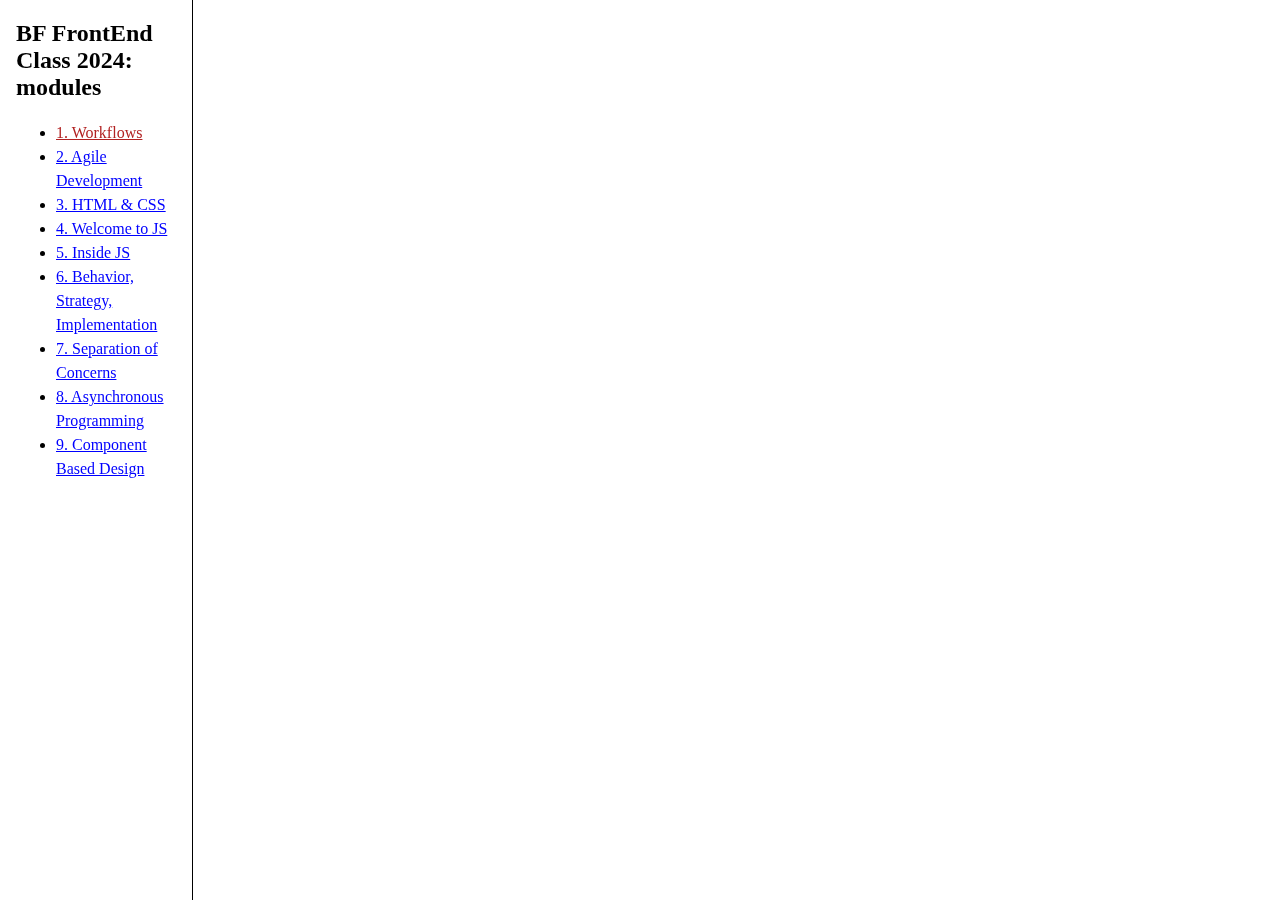
<file: modules/index.html>
<!DOCTYPE html>
<html>
  <head>
    <meta charset="utf-8" />
    <link rel="icon" href="data:;base64,iVBORw0KGgo=" />
    <title></title>
    <meta name="viewport" content="width=device-width, initial-scale=1" />

    <link href="./styles.css" rel="stylesheet" />
    <link href="./gh-styles.css" rel="stylesheet" />

    <base target="_blank" />
  </head>

  <body>
    <div id="user-interface">
      <div id="sidebar-container" class="sidenav"></div>

      <div id="readme-container" class="main"></div>
    </div>

    <script id="data">
      const state = {
        modules: {},
        info: {},
      };
    </script>

    <script src="./lib/marked.min.js"></script>

    <script id="utils">
      // const log = (thing) => (console.log(thing), thing);

      const nameToTitle = (name = '') =>
        typeof name !== 'string'
          ? ''
          : name
              .split('-')
              .map((word) => word[0].toUpperCase() + word.slice(1))
              .join(' ');

      const processRepoURL = async (repoURL = '') => {
        const [owner, repo] = repoURL.split('/').slice(-2);

        const res = await fetch(
          `https://api.github.com/repos/${owner}/${repo}`,
        );

        const { default_branch } = await res.json();

        return {
          owner,
          repo,
          defaultBranch: default_branch,
          repoWithBranch: `https://github.com/${owner}/${repo}/tree/${default_branch}`,
          rawWithBranch: `https://raw.githubusercontent.com/${owner}/${repo}/${default_branch}`,
          ghPages: `https://${owner}.github.io/${repo}`,
        };
      };
    </script>

    <script id="components">
      const getReadme = (
        (readmeCache = {}) =>
        async (repoURL = '') => {
          if (readmeCache[repoURL]) {
            return readmeCache[repoURL];
          }

          const { repoWithBranch, rawWithBranch } = await processRepoURL(
            repoURL,
          );

          const readmeMd = await fetch(`${rawWithBranch}/README.md`).then(
            (res) => res.text(),
          );

          const parsedReadme = marked.parse(readmeMd, {
            baseUrl: `${repoWithBranch}/`,
            gfm: true,
          });

          const readmeContainer = document.createElement('div');
          readmeContainer.className = 'markdown-body';
          readmeContainer.innerHTML = parsedReadme;

          readmeCache[repoURL] = readmeContainer;

          return readmeCache[repoURL];
        }
      )();

      const list = (elements = []) => {
        const ul = document.createElement('ul');
        for (const element of elements) {
          const li = document.createElement('li');
          li.appendChild(element);
          ul.appendChild(li);
        }
        return ul;
      };

      const renderModuleItem = (module = {}) => {
        const { name, description, weeks, state, url } = module;

        const moduleEl = document.createElement('text');
        moduleEl.innerHTML = name;
        moduleEl.className = 'fake-link';
        if (state === 'closed') {
          moduleEl.style.textDecoration = 'line-through';
        }
        moduleEl.id = url;

        moduleEl.addEventListener('click', (event) => {
          event.preventDefault;
          moduleEl.style.color = 'firebrick';
          moduleEl.dispatchEvent(
            new CustomEvent('select-module', {
              bubbles: true,
              detail: module,
            }),
          );
        });

        return moduleEl;
      };
    </script>

    <script id="handlers">
      const selectModule = async (event) => await swapModules(event.detail);
    </script>

    <script id="procedures">
      const swapModules = async (module = {}) => {
        const { url, name } = module;

        const readmeContainer = document.getElementById('readme-container');

        readmeContainer.innerHTML = '';
        readmeContainer.appendChild(await getReadme(url));

        const href = new URL(window.location.href);
        href.searchParams.set('module', encodeURIComponent(name));
        window.history.pushState('', '', href);
      };

      const navigateModule = async () => {
        const currentUrl = window.location.href;

        const navigateToName = decodeURIComponent(
          new URL(currentUrl).searchParams.get('module'),
        );
        const navigateTo = state.modules.path.find(
          (module) => module.name === navigateToName,
        );

        if (navigateTo) {
          await swapModules(navigateTo);
        }
      };
    </script>

    <script type="module" id="init">
      import { load } from './lib/js-yaml.js';

      (async () => {
        try {
          const [modulesYaml, orgYaml] = await Promise.all([
            fetch('../admin/modules.yml').then((res) => res.text()),
            fetch('../admin/org.yml').then((res) => res.text()),
          ]);

          state.modules = load(modulesYaml);
          state.info = { ...load(orgYaml) };

          // -- title --

          const pageName = nameToTitle(state.info.name) + ': modules';
          document.title = pageName;

          // -- initialize UI --

          const sidebarContainer = document.getElementById('sidebar-container');

          const sideBarHeader = document.createElement('h2');
          sideBarHeader.innerHTML = pageName;
          sidebarContainer.appendChild(sideBarHeader);

          const renderedModuleItems = state.modules.path.map(renderModuleItem);
          const modulesList = list(renderedModuleItems);
          sidebarContainer.appendChild(modulesList);

          sidebarContainer.addEventListener('select-module', selectModule);

          window.addEventListener('popstate', navigateModule);

          // -- render initial module --

          const firstOpenModule = state.modules.path.find(
            (module) => module.state !== 'closed',
          );

          if (firstOpenModule) {
            document.getElementById(firstOpenModule.url).click();
          } else {
            // fall back to URL-serialized module
            await navigateModule();
          }
        } catch (err) {
          console.error(err);
        }
      })();
    </script>
  </body>
</html>
</file>
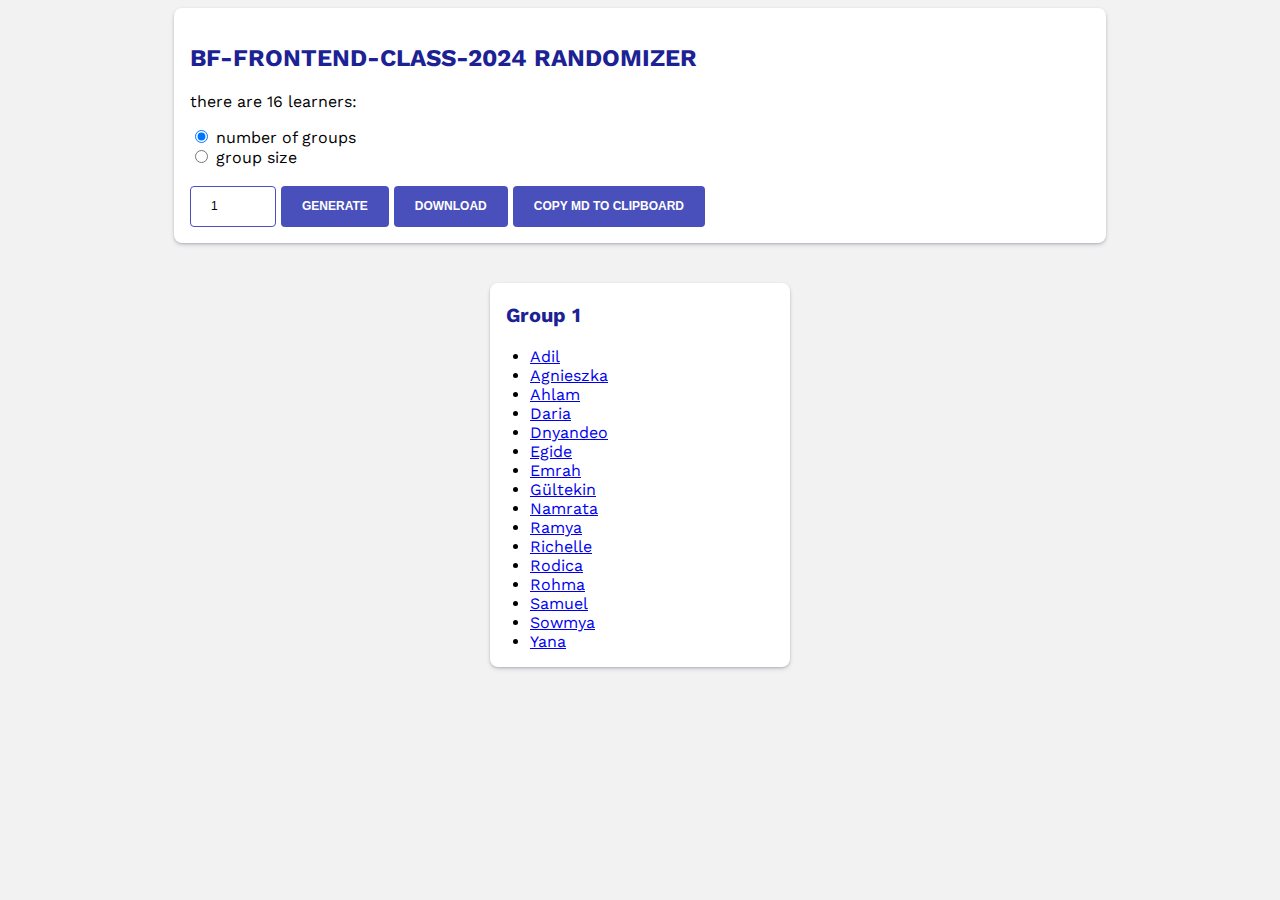
<file: randomizer/index.html>
<!DOCTYPE html>
<html>
  <head>
    <meta charset="utf-8" />
    <link rel="icon" href="data:;base64,iVBORw0KGgo=" />
    <link rel="preconnect" href="https://fonts.googleapis.com" />
    <link rel="preconnect" href="https://fonts.gstatic.com" crossorigin />
    <link
      href="https://fonts.googleapis.com/css2?family=Work+Sans:wght@300;400;600;700&display=swap"
      rel="stylesheet"
    />
    <link rel="stylesheet" href="styles.css" />
    <title></title>
    <meta name="viewport" content="width=device-width, initial-scale=1" />
  </head>

  <body>
    <div id="user-interface">
      <form id="randomizer-form">
        <h2 id="header"></h2>
        <p id="number-of-learners"></p>
        <input
          type="radio"
          name="sortType"
          id="numberOf"
          value="numberOfGroups"
          checked="true"
        />
        <label for="numberOf">number of groups</label>
        <br />
        <input type="radio" id="sizeOf" name="sortType" value="groupSize" />
        <label for="sizeOf">group size</label>
        <br />
        <br />

        <input type="number" value="0" name="number" min="0" />
        <input type="button" name="generate" value="generate" />
        <input type="button" name="download" value="download" />
        <input type="button" name="clipboard" value="Copy MD to clipboard" />
      </form>
      <div id="groups"></div>
    </div>

    <script id="data">
      let info = {};
      let learners = [];
      let groups = [];
      const href = new URL(window.location.href);
    </script>

    <script id="logic">
      /**
       * shuffles an array
       * @param {Array} arr - an array of anything
       * @returns {Array} a new array with shuffled items
       */
      const shuffle = (arr) => {
        // inspired by https://stackoverflow.com/questions/2450954/how-to-randomize-shuffle-a-javascript-array
        const shuffled = [...arr];
        let currentIndex = shuffled.length,
          temporaryValue,
          randomIndex;
        while (0 !== currentIndex) {
          randomIndex = Math.floor(Math.random() * currentIndex);
          currentIndex -= 1;
          temporaryValue = shuffled[currentIndex];
          shuffled[currentIndex] = shuffled[randomIndex];
          shuffled[randomIndex] = temporaryValue;
        }
        return shuffled;
      };

      /**
       * divides an array of items into an array of arrays
       *  the number of arrays is determined by the number of learners and the groupSize
       *  if there are extra learners they will be divided between the groups
       * @param {learner[]} learners - an array of learner objects
       *  { name:"their name", user: "githubUser Name" }
       * @param {number} groupSize - how many people to have in each group
       * @returns {learner[]} an array containing groupSize arrays of learners
       */
      const byGroupSize = (learners, groupSize) => {
        learners = shuffle(learners.map((stud) => stud));
        const groups = [];
        while (learners.length >= groupSize) {
          groups.push(learners.splice(0, groupSize));
        }
        if (learners.length > 0) {
          let toPad = 0;
          while (learners.length !== 0) {
            groups[toPad].push(learners.pop());
            toPad++;
            if (toPad >= groups.length) {
              toPad = 0;
            }
          }
        }
        return groups;
      };

      /**
       * divides an array of items into an array of numOfGroups arrays
       *  it does it's best to make all groups equal
       *  if there are extra learners they will be divided between the groups
       * @param {learner[]} learners - an array of learner objects
       *  { name:"their name", user: "githubUser Name" }
       * @param {number} numOfGroups - how many groups to create
       * @returns {learner[]} an array containing numOfGroups arrays of learners
       */
      const byNumberOfGroups = (learners, numOfGroups) => {
        learners = shuffle(learners.map((stud) => stud));
        const groups = [];
        for (let i = 0; i < numOfGroups; i++) {
          groups.push([]);
        }
        let groupToJoin = 0;
        while (learners.length !== 0) {
          groups[groupToJoin].push(learners.pop());
          groupToJoin++;
          if (groupToJoin >= groups.length) {
            groupToJoin = 0;
          }
        }
        return groups;
      };

      /**
       * maps the groups data into an encoded params string
       *  [ [ {name:'learner name', user: 'github-name'}, ...], ...]
       *  'user+user+...&user+user+...'
       */
      const groupsToParams = (groups) =>
        encodeURIComponent(
          groups
            .map((group) => group.map((learner) => learner.user).join(','))
            .join('+'),
        );

      /**
       * the inverse of groupsToParam
       */
      const paramsToGroups = (params) => {
        const decodedParams = decodeURIComponent(params);
        const groupStrings = decodedParams.split('+');
        const userArrays = groupStrings.map((groupString) =>
          groupString.split(','),
        );
        const parsedGroups = userArrays.map((users) =>
          users.map((user) =>
            learners.find((learner) => learner.user === user),
          ),
        );
        return parsedGroups;
      };
    </script>

    <script id="components">
      const renderStudent = (learner) =>
        learner.user
          ? `<li><a href="https://github.com/${learner.user}" target="_blank">${learner.name}</a></li>`
          : `<li>${learner.name}</li>`;

      const renderGroup = (group, index) => `
        <div class="group">
          <h3>Group ${index + 1}</h3>
          <ul>
            ${group.map((learner) => renderStudent(learner)).join('')}
          </ul>
        </div>
      `;

      /**
       * renders a groups array into a list of names linking to github accounts
       */
      const renderGroups = (groups) =>
        groups.map((group, index) => renderGroup(group, index)).join('');
    </script>

    <script id="procedures">
      /**
       * sets the URL parameter
       */
      const setParams = (groups, sortType, numberOf) => {
        const groupsParam = groupsToParams(groups);

        // https://stackoverflow.com/a/56777426
        const params = `number=${numberOf}&sortType=${sortType}&groups=${groupsParam}`;

        window.history.replaceState(
          {},
          '',
          `${href.origin + href.pathname}?${params}`,
        );
      };
    </script>

    <script id="handlers">
      /**
       * divides the learners into groups:
       * - renders the groups
       * - reassigns the global `groups` variable
       * - updates the URL parameters
       */
      const randomizeHandler = (groupsEl) => (event) => {
        const target = event.target;
        if (target.name !== 'generate') {
          return;
        }

        const numberOf = Number(target.form.number.value);
        const sortType = target.form.sortType.value;

        const newGroups =
          sortType === 'numberOfGroups'
            ? byNumberOfGroups(learners, numberOf)
            : byGroupSize(learners, numberOf);

        groupsEl.innerHTML = renderGroups(newGroups);

        groups = newGroups;

        setParams(groups, sortType, numberOf);
      };

      /**
       * Copies the groups as Markdown to the clipboard.
       */
      const copyGroups = (event) => {
        const target = event.target;
        if (target.name !== 'clipboard') {
          return;
        }

        const number = Number(target.form.number.value);
        const sortType = target.form.sortType.value;
        const subTitle =
          sortType === 'groupSize' ? `groups of ${number}` : `${number} groups`;

        const textToCopy =
          `# ${info.name.split('-').join(' ')}: ${subTitle}\n\n` +
          groups
            .map(
              (group, index) =>
                `## group ${index + 1}\n\n${group
                  .map((member) => `- ${member.name}\n`)
                  .join('')}\n`,
            )
            .join('');

        navigator.clipboard.writeText(textToCopy);

        setTimeout(() => alert('the groups are copied'), 0);
      };

      /**
       * generates a .txt file to download the current groups
       */
      const downloadGroups = (event) => {
        const target = event.target;
        if (target.name !== 'download') {
          return;
        }

        const number = Number(target.form.number.value);
        const sortType = target.form.sortType.value;

        const subTitle =
          sortType === 'groupSize' ? `groups of ${number}` : `${number} groups`;

        const filename = `${info.name}--${subTitle.replaceAll(' ', '-')}.md`;

        const groupsText =
          `# ${info.name.split('-').join(' ')}: ${subTitle}\n\n` +
          groups
            .map(
              (group, index) =>
                `## group ${index + 1}\n\n${group
                  .map((member) => `- ${member.name}\n`)
                  .join('')}\n`,
            )
            .join('');

        const element = document.createElement('a');
        element.setAttribute('download', filename);
        element.style.display = 'none';
        element.setAttribute(
          'href',
          'data:text/plain;charset=utf-8,' + encodeURIComponent(groupsText),
        );

        document.body.appendChild(element);
        element.click();
        document.body.removeChild(element);
      };
    </script>

    <script type="module" id="init">
      import { load } from './js-yaml.js';

      (async () => {
        try {
          const [learnersYaml, orgYaml] = await Promise.all([
            fetch('../admin/learners.yml').then((res) => res.text()),
            fetch('../admin/org.yml').then((res) => res.text()),
          ]);

          learners = load(learnersYaml);
          info = load(orgYaml);

          // -- title & header --
          const pageName = info.name + ' randomizer';
          document.title = pageName;
          document.getElementById('header').innerHTML = pageName;

          // -- render the number of learners --
          document.getElementById(
            'number-of-learners',
          ).innerHTML = `there are ${learners.length} learners:`;

          // -- make sure there are learners in the class before going on --
          if (learners.length === 0) {
            document.getElementById('groups').innerHTML =
              '<p>no learners in this class</p>';
            form.number.setAttribute('max', 0);
            return;
          }

          // -- initialize form --
          const form = document.getElementById('randomizer-form');

          // form values
          form.number.setAttribute('max', learners.length);
          form.number.setAttribute('min', 1);
          form.number.setAttribute(
            'value',
            href.searchParams.get('number') || 1,
          );

          const sortType = href.searchParams.get('sortType');
          if (sortType === 'numberOfGroups') {
            document.getElementById('numberOf').checked = true;
          } else if (sortType === 'groupSize') {
            document.getElementById('sizeOf').checked = true;
          }

          // form listeners
          const groupsEl = document.getElementById('groups');
          const generateGroups = randomizeHandler(groupsEl);
          form.addEventListener('click', generateGroups);
          form.addEventListener('click', downloadGroups);
          form.addEventListener('click', copyGroups);

          // -- initialize groups --

          const serializedGroups = href.searchParams.get('groups');
          groups = serializedGroups
            ? paramsToGroups(serializedGroups)
            : [learners];

          // -- render initial grouping --
          groupsEl.innerHTML = renderGroups(groups);
        } catch (err) {
          console.error(err);
        }
      })();
    </script>
  </body>
</html>
</file>
<file: modules/styles.css>
.fake-link {
  text-decoration: underline;
  color: blue;
  line-height: 1.5em;
}

/* https://www.w3schools.com/howto/tryit.asp?filename=tryhow_css_sidenav_fixed */

.sidenav {
  height: 100%;
  width: 160px;
  position: fixed;
  z-index: 1;
  top: 0;
  left: 0;
  overflow-x: hidden;
  border-right: 1px solid black;
  padding-right: 1em;
  padding-left: 1em;
}

.sidenav a {
  /* text-decoration: none; */
  font-size: 25px;
  color: #818181;
  display: block;
}

.sidenav a:hover {
  color: #f1f1f1;
}

.main {
  overflow: scroll;
  /* Same as the width of the sidenav */
  margin-left: 160px;

  padding-left: 2em;
}

@media screen and (max-height: 450px) {
  .sidenav {
    padding-top: 15px;
  }
  .sidenav a {
    font-size: 18px;
  }
}
</file>
<file: modules/gh-styles.css>
/* https://github.com/sindresorhus/github-markdown-css/blob/gh-pages/github-markdown.css */

.markdown-body .octicon {
  display: inline-block;
  fill: currentColor;
  vertical-align: text-bottom;
}

.markdown-body .anchor {
  float: left;
  line-height: 1;
  margin-left: -20px;
  padding-right: 4px;
}

.markdown-body .anchor:focus {
  outline: none;
}

.markdown-body h1 .octicon-link,
.markdown-body h2 .octicon-link,
.markdown-body h3 .octicon-link,
.markdown-body h4 .octicon-link,
.markdown-body h5 .octicon-link,
.markdown-body h6 .octicon-link {
  color: #1b1f23;
  vertical-align: middle;
  visibility: hidden;
}

.markdown-body h1:hover .anchor,
.markdown-body h2:hover .anchor,
.markdown-body h3:hover .anchor,
.markdown-body h4:hover .anchor,
.markdown-body h5:hover .anchor,
.markdown-body h6:hover .anchor {
  text-decoration: none;
}

.markdown-body h1:hover .anchor .octicon-link,
.markdown-body h2:hover .anchor .octicon-link,
.markdown-body h3:hover .anchor .octicon-link,
.markdown-body h4:hover .anchor .octicon-link,
.markdown-body h5:hover .anchor .octicon-link,
.markdown-body h6:hover .anchor .octicon-link {
  visibility: visible;
}

.markdown-body h1:hover .anchor .octicon-link:before,
.markdown-body h2:hover .anchor .octicon-link:before,
.markdown-body h3:hover .anchor .octicon-link:before,
.markdown-body h4:hover .anchor .octicon-link:before,
.markdown-body h5:hover .anchor .octicon-link:before,
.markdown-body h6:hover .anchor .octicon-link:before {
  width: 16px;
  height: 16px;
  content: ' ';
  display: inline-block;
  background-image: url("data:image/svg+xml,%3Csvg xmlns='http://www.w3.org/2000/svg' viewBox='0 0 16 16' version='1.1' width='16' height='16' aria-hidden='true'%3E%3Cpath fill-rule='evenodd' d='M4 9h1v1H4c-1.5 0-3-1.69-3-3.5S2.55 3 4 3h4c1.45 0 3 1.69 3 3.5 0 1.41-.91 2.72-2 3.25V8.59c.58-.45 1-1.27 1-2.09C10 5.22 8.98 4 8 4H4c-.98 0-2 1.22-2 2.5S3 9 4 9zm9-3h-1v1h1c1 0 2 1.22 2 2.5S13.98 12 13 12H9c-.98 0-2-1.22-2-2.5 0-.83.42-1.64 1-2.09V6.25c-1.09.53-2 1.84-2 3.25C6 11.31 7.55 13 9 13h4c1.45 0 3-1.69 3-3.5S14.5 6 13 6z'%3E%3C/path%3E%3C/svg%3E");
}
.markdown-body {
  -ms-text-size-adjust: 100%;
  -webkit-text-size-adjust: 100%;
  line-height: 1.5;
  color: #24292e;
  font-family: -apple-system, BlinkMacSystemFont, Segoe UI, Helvetica, Arial,
    sans-serif, Apple Color Emoji, Segoe UI Emoji;
  /* font-size: 16px; */
  font-size: 18px;
  line-height: 1.5;
  word-wrap: break-word;
  margin-left: 1%;
}

.markdown-body details {
  display: block;
}

.markdown-body summary {
  display: list-item;
}

.markdown-body a {
  background-color: initial;
}

.markdown-body a:active,
.markdown-body a:hover {
  outline-width: 0;
}

.markdown-body strong {
  font-weight: inherit;
  font-weight: bolder;
}

.markdown-body h1 {
  font-size: 2em;
  margin: 0.67em 0;
}

.markdown-body img {
  border-style: none;
}

.markdown-body code,
.markdown-body kbd,
.markdown-body pre {
  font-family: monospace, monospace;
  font-size: 1em;
}

.markdown-body hr {
  box-sizing: initial;
  height: 0;
  overflow: visible;
}

.markdown-body input {
  font: inherit;
  margin: 0;
}

.markdown-body input {
  overflow: visible;
}

.markdown-body [type='checkbox'] {
  box-sizing: border-box;
  padding: 0;
}

.markdown-body * {
  box-sizing: border-box;
}

.markdown-body input {
  font-family: inherit;
  font-size: inherit;
  line-height: inherit;
}

.markdown-body a {
  color: #0366d6;
  text-decoration: none;
}

.markdown-body a:hover {
  text-decoration: underline;
}

.markdown-body strong {
  font-weight: 600;
}

.markdown-body hr {
  height: 0;
  margin: 15px 0;
  overflow: hidden;
  background: transparent;
  border: 0;
  border-bottom: 1px solid #dfe2e5;
}

.markdown-body hr:after,
.markdown-body hr:before {
  display: table;
  content: '';
}

.markdown-body hr:after {
  clear: both;
}

.markdown-body table {
  border-spacing: 0;
  border-collapse: collapse;
}

.markdown-body td,
.markdown-body th {
  padding: 0;
}

.markdown-body details summary {
  cursor: pointer;
}

.markdown-body kbd {
  display: inline-block;
  padding: 3px 5px;
  font: 11px SFMono-Regular, Consolas, Liberation Mono, Menlo, monospace;
  line-height: 10px;
  color: #444d56;
  vertical-align: middle;
  background-color: #fafbfc;
  border: 1px solid #d1d5da;
  border-radius: 3px;
  box-shadow: inset 0 -1px 0 #d1d5da;
}

.markdown-body h1,
.markdown-body h2,
.markdown-body h3,
.markdown-body h4,
.markdown-body h5,
.markdown-body h6 {
  margin-top: 0;
  margin-bottom: 0;
}

.markdown-body h1 {
  font-size: 32px;
}

.markdown-body h1,
.markdown-body h2 {
  font-weight: 600;
}

.markdown-body h2 {
  font-size: 24px;
}

.markdown-body h3 {
  font-size: 20px;
}

.markdown-body h3,
.markdown-body h4 {
  font-weight: 600;
}

.markdown-body h4 {
  font-size: 16px;
}

.markdown-body h5 {
  font-size: 14px;
}

.markdown-body h5,
.markdown-body h6 {
  font-weight: 600;
}

.markdown-body h6 {
  font-size: 12px;
}

.markdown-body p {
  margin-top: 0;
  margin-bottom: 10px;
}

.markdown-body blockquote {
  margin: 0;
}

.markdown-body ol,
.markdown-body ul {
  padding-left: 0;
  margin-top: 0;
  margin-bottom: 0;
}

.markdown-body ol ol,
.markdown-body ul ol {
  list-style-type: lower-roman;
}

.markdown-body ol ol ol,
.markdown-body ol ul ol,
.markdown-body ul ol ol,
.markdown-body ul ul ol {
  list-style-type: lower-alpha;
}

.markdown-body dd {
  margin-left: 0;
}

.markdown-body code,
.markdown-body pre {
  font-family: SFMono-Regular, Consolas, Liberation Mono, Menlo, monospace;
  font-size: 12px;
}

.markdown-body pre {
  margin-top: 0;
  margin-bottom: 0;
}

.markdown-body input::-webkit-inner-spin-button,
.markdown-body input::-webkit-outer-spin-button {
  margin: 0;
  -webkit-appearance: none;
  appearance: none;
}

.markdown-body :checked + .radio-label {
  position: relative;
  z-index: 1;
  border-color: #0366d6;
}

.markdown-body .border {
  border: 1px solid #e1e4e8 !important;
}

.markdown-body .border-0 {
  border: 0 !important;
}

.markdown-body .border-bottom {
  border-bottom: 1px solid #e1e4e8 !important;
}

.markdown-body .rounded-1 {
  border-radius: 3px !important;
}

.markdown-body .bg-white {
  background-color: #fff !important;
}

.markdown-body .bg-gray-light {
  background-color: #fafbfc !important;
}

.markdown-body .text-gray-light {
  color: #6a737d !important;
}

.markdown-body .mb-0 {
  margin-bottom: 0 !important;
}

.markdown-body .my-2 {
  margin-top: 8px !important;
  margin-bottom: 8px !important;
}

.markdown-body .pl-0 {
  padding-left: 0 !important;
}

.markdown-body .py-0 {
  padding-top: 0 !important;
  padding-bottom: 0 !important;
}

.markdown-body .pl-1 {
  padding-left: 4px !important;
}

.markdown-body .pl-2 {
  padding-left: 8px !important;
}

.markdown-body .py-2 {
  padding-top: 8px !important;
  padding-bottom: 8px !important;
}

.markdown-body .pl-3,
.markdown-body .px-3 {
  padding-left: 16px !important;
}

.markdown-body .px-3 {
  padding-right: 16px !important;
}

.markdown-body .pl-4 {
  padding-left: 24px !important;
}

.markdown-body .pl-5 {
  padding-left: 32px !important;
}

.markdown-body .pl-6 {
  padding-left: 40px !important;
}

.markdown-body .f6 {
  font-size: 12px !important;
}

.markdown-body .lh-condensed {
  line-height: 1.25 !important;
}

.markdown-body .text-bold {
  font-weight: 600 !important;
}

.markdown-body .pl-c {
  color: #6a737d;
}

.markdown-body .pl-c1,
.markdown-body .pl-s .pl-v {
  color: #005cc5;
}

.markdown-body .pl-e,
.markdown-body .pl-en {
  color: #6f42c1;
}

.markdown-body .pl-s .pl-s1,
.markdown-body .pl-smi {
  color: #24292e;
}

.markdown-body .pl-ent {
  color: #22863a;
}

.markdown-body .pl-k {
  color: #d73a49;
}

.markdown-body .pl-pds,
.markdown-body .pl-s,
.markdown-body .pl-s .pl-pse .pl-s1,
.markdown-body .pl-sr,
.markdown-body .pl-sr .pl-cce,
.markdown-body .pl-sr .pl-sra,
.markdown-body .pl-sr .pl-sre {
  color: #032f62;
}

.markdown-body .pl-smw,
.markdown-body .pl-v {
  color: #e36209;
}

.markdown-body .pl-bu {
  color: #b31d28;
}

.markdown-body .pl-ii {
  color: #fafbfc;
  background-color: #b31d28;
}

.markdown-body .pl-c2 {
  color: #fafbfc;
  background-color: #d73a49;
}

.markdown-body .pl-c2:before {
  content: '^M';
}

.markdown-body .pl-sr .pl-cce {
  font-weight: 700;
  color: #22863a;
}

.markdown-body .pl-ml {
  color: #735c0f;
}

.markdown-body .pl-mh,
.markdown-body .pl-mh .pl-en,
.markdown-body .pl-ms {
  font-weight: 700;
  color: #005cc5;
}

.markdown-body .pl-mi {
  font-style: italic;
  color: #24292e;
}

.markdown-body .pl-mb {
  font-weight: 700;
  color: #24292e;
}

.markdown-body .pl-md {
  color: #b31d28;
  background-color: #ffeef0;
}

.markdown-body .pl-mi1 {
  color: #22863a;
  background-color: #f0fff4;
}

.markdown-body .pl-mc {
  color: #e36209;
  background-color: #ffebda;
}

.markdown-body .pl-mi2 {
  color: #f6f8fa;
  background-color: #005cc5;
}

.markdown-body .pl-mdr {
  font-weight: 700;
  color: #6f42c1;
}

.markdown-body .pl-ba {
  color: #586069;
}

.markdown-body .pl-sg {
  color: #959da5;
}

.markdown-body .pl-corl {
  text-decoration: underline;
  color: #032f62;
}

.markdown-body .mb-0 {
  margin-bottom: 0 !important;
}

.markdown-body .my-2 {
  margin-bottom: 8px !important;
}

.markdown-body .my-2 {
  margin-top: 8px !important;
}

.markdown-body .pl-0 {
  padding-left: 0 !important;
}

.markdown-body .py-0 {
  padding-top: 0 !important;
  padding-bottom: 0 !important;
}

.markdown-body .pl-1 {
  padding-left: 4px !important;
}

.markdown-body .pl-2 {
  padding-left: 8px !important;
}

.markdown-body .py-2 {
  padding-top: 8px !important;
  padding-bottom: 8px !important;
}

.markdown-body .pl-3 {
  padding-left: 16px !important;
}

.markdown-body .pl-4 {
  padding-left: 24px !important;
}

.markdown-body .pl-5 {
  padding-left: 32px !important;
}

.markdown-body .pl-6 {
  padding-left: 40px !important;
}

.markdown-body .pl-7 {
  padding-left: 48px !important;
}

.markdown-body .pl-8 {
  padding-left: 64px !important;
}

.markdown-body .pl-9 {
  padding-left: 80px !important;
}

.markdown-body .pl-10 {
  padding-left: 96px !important;
}

.markdown-body .pl-11 {
  padding-left: 112px !important;
}

.markdown-body .pl-12 {
  padding-left: 128px !important;
}

.markdown-body hr {
  border-bottom-color: #eee;
}

.markdown-body kbd {
  display: inline-block;
  padding: 3px 5px;
  font: 11px SFMono-Regular, Consolas, Liberation Mono, Menlo, monospace;
  line-height: 10px;
  color: #444d56;
  vertical-align: middle;
  background-color: #fafbfc;
  border: 1px solid #d1d5da;
  border-radius: 3px;
  box-shadow: inset 0 -1px 0 #d1d5da;
}

.markdown-body:after,
.markdown-body:before {
  display: table;
  content: '';
}

.markdown-body:after {
  clear: both;
}

.markdown-body > :first-child {
  margin-top: 0 !important;
}

.markdown-body > :last-child {
  margin-bottom: 0 !important;
}

.markdown-body a:not([href]) {
  color: inherit;
  text-decoration: none;
}

.markdown-body blockquote,
.markdown-body details,
.markdown-body dl,
.markdown-body ol,
.markdown-body p,
.markdown-body pre,
.markdown-body table,
.markdown-body ul {
  margin-top: 0;
  margin-bottom: 16px;
}

.markdown-body hr {
  height: 0.25em;
  padding: 0;
  margin: 24px 0;
  background-color: #e1e4e8;
  border: 0;
}

.markdown-body blockquote {
  padding: 0 1em;
  color: #6a737d;
  border-left: 0.25em solid #dfe2e5;
}

.markdown-body blockquote > :first-child {
  margin-top: 0;
}

.markdown-body blockquote > :last-child {
  margin-bottom: 0;
}

.markdown-body h1,
.markdown-body h2,
.markdown-body h3,
.markdown-body h4,
.markdown-body h5,
.markdown-body h6 {
  margin-top: 24px;
  margin-bottom: 16px;
  font-weight: 600;
  line-height: 1.25;
}

.markdown-body h1 {
  font-size: 2em;
}

.markdown-body h1,
.markdown-body h2 {
  padding-bottom: 0.3em;
  border-bottom: 1px solid #eaecef;
}

.markdown-body h2 {
  font-size: 1.5em;
}

.markdown-body h3 {
  font-size: 1.25em;
}

.markdown-body h4 {
  font-size: 1em;
}

.markdown-body h5 {
  font-size: 0.875em;
}

.markdown-body h6 {
  font-size: 0.85em;
  color: #6a737d;
}

.markdown-body ol,
.markdown-body ul {
  padding-left: 2em;
}

.markdown-body ol ol,
.markdown-body ol ul,
.markdown-body ul ol,
.markdown-body ul ul {
  margin-top: 0;
  margin-bottom: 0;
}

.markdown-body li {
  word-wrap: break-all;
}

.markdown-body li > p {
  margin-top: 16px;
}

.markdown-body li + li {
  margin-top: 0.25em;
}

.markdown-body dl {
  padding: 0;
}

.markdown-body dl dt {
  padding: 0;
  margin-top: 16px;
  font-size: 1em;
  font-style: italic;
  font-weight: 600;
}

.markdown-body dl dd {
  padding: 0 16px;
  margin-bottom: 16px;
}

.markdown-body table {
  display: block;
  width: 100%;
  overflow: auto;
}

.markdown-body table th {
  font-weight: 600;
}

.markdown-body table td,
.markdown-body table th {
  padding: 6px 13px;
  border: 1px solid #dfe2e5;
}

.markdown-body table tr {
  background-color: #fff;
  border-top: 1px solid #c6cbd1;
}

.markdown-body table tr:nth-child(2n) {
  background-color: #f6f8fa;
}

.markdown-body img {
  max-width: 100%;
  box-sizing: initial;
  background-color: #fff;
}

.markdown-body img[align='right'] {
  padding-left: 20px;
}

.markdown-body img[align='left'] {
  padding-right: 20px;
}

.markdown-body code {
  padding: 0.2em 0.4em;
  margin: 0;
  font-size: 85%;
  background-color: rgba(27, 31, 35, 0.05);
  border-radius: 3px;
}

.markdown-body pre {
  word-wrap: normal;
}

.markdown-body pre > code {
  padding: 0;
  margin: 0;
  font-size: 100%;
  word-break: normal;
  white-space: pre;
  background: transparent;
  border: 0;
}

.markdown-body .highlight {
  margin-bottom: 16px;
}

.markdown-body .highlight pre {
  margin-bottom: 0;
  word-break: normal;
}

.markdown-body .highlight pre,
.markdown-body pre {
  padding: 16px;
  overflow: auto;
  font-size: 85%;
  line-height: 1.45;
  background-color: #f6f8fa;
  border-radius: 3px;
}

.markdown-body pre code {
  display: inline;
  max-width: auto;
  padding: 0;
  margin: 0;
  overflow: visible;
  line-height: inherit;
  word-wrap: normal;
  background-color: initial;
  border: 0;
}

.markdown-body .commit-tease-sha {
  display: inline-block;
  font-family: SFMono-Regular, Consolas, Liberation Mono, Menlo, monospace;
  font-size: 90%;
  color: #444d56;
}

.markdown-body .full-commit .btn-outline:not(:disabled):hover {
  color: #005cc5;
  border-color: #005cc5;
}

.markdown-body .blob-wrapper {
  overflow-x: auto;
  overflow-y: hidden;
}

.markdown-body .blob-wrapper-embedded {
  max-height: 240px;
  overflow-y: auto;
}

.markdown-body .blob-num {
  width: 1%;
  min-width: 50px;
  padding-right: 10px;
  padding-left: 10px;
  font-family: SFMono-Regular, Consolas, Liberation Mono, Menlo, monospace;
  font-size: 12px;
  line-height: 20px;
  color: rgba(27, 31, 35, 0.3);
  text-align: right;
  white-space: nowrap;
  vertical-align: top;
  cursor: pointer;
  -webkit-user-select: none;
  -moz-user-select: none;
  -ms-user-select: none;
  user-select: none;
}

.markdown-body .blob-num:hover {
  color: rgba(27, 31, 35, 0.6);
}

.markdown-body .blob-num:before {
  content: attr(data-line-number);
}

.markdown-body .blob-code {
  position: relative;
  padding-right: 10px;
  padding-left: 10px;
  line-height: 20px;
  vertical-align: top;
}

.markdown-body .blob-code-inner {
  overflow: visible;
  font-family: SFMono-Regular, Consolas, Liberation Mono, Menlo, monospace;
  font-size: 12px;
  color: #24292e;
  word-wrap: normal;
  white-space: pre;
}

.markdown-body .pl-token.active,
.markdown-body .pl-token:hover {
  cursor: pointer;
  background: #ffea7f;
}

.markdown-body .tab-size[data-tab-size='1'] {
  -moz-tab-size: 1;
  tab-size: 1;
}

.markdown-body .tab-size[data-tab-size='2'] {
  -moz-tab-size: 2;
  tab-size: 2;
}

.markdown-body .tab-size[data-tab-size='3'] {
  -moz-tab-size: 3;
  tab-size: 3;
}

.markdown-body .tab-size[data-tab-size='4'] {
  -moz-tab-size: 4;
  tab-size: 4;
}

.markdown-body .tab-size[data-tab-size='5'] {
  -moz-tab-size: 5;
  tab-size: 5;
}

.markdown-body .tab-size[data-tab-size='6'] {
  -moz-tab-size: 6;
  tab-size: 6;
}

.markdown-body .tab-size[data-tab-size='7'] {
  -moz-tab-size: 7;
  tab-size: 7;
}

.markdown-body .tab-size[data-tab-size='8'] {
  -moz-tab-size: 8;
  tab-size: 8;
}

.markdown-body .tab-size[data-tab-size='9'] {
  -moz-tab-size: 9;
  tab-size: 9;
}

.markdown-body .tab-size[data-tab-size='10'] {
  -moz-tab-size: 10;
  tab-size: 10;
}

.markdown-body .tab-size[data-tab-size='11'] {
  -moz-tab-size: 11;
  tab-size: 11;
}

.markdown-body .tab-size[data-tab-size='12'] {
  -moz-tab-size: 12;
  tab-size: 12;
}

.markdown-body .task-list-item {
  list-style-type: none;
}

.markdown-body .task-list-item + .task-list-item {
  margin-top: 3px;
}

.markdown-body .task-list-item input {
  margin: 0 0.2em 0.25em -1.6em;
  vertical-align: middle;
}
</file>
<file: randomizer/styles.css>
body {
  background-color: #f2f2f2;
  font-family: 'Work Sans', sans-serif;
}

h2,
h3 {
  color: #1c2294;
  font-size: 20px;
  font-weight: 700;
}

h2 {
  font-size: 24px;
  text-transform: uppercase;
}

input[type='button'] {
  display: inline-flex;
  font-size: 12px;
  line-height: 160%;
  text-decoration: none;
  background-color: rgb(74, 80, 187);
  color: white;
  font-weight: 600;
  border: 1px solid transparent;
  border-radius: 4px;
  box-sizing: border-box;
  padding: 10px 20px;
  cursor: pointer;
  text-transform: uppercase;
  -webkit-box-align: center;
  align-items: center;
}

input[type='number'] {
  padding: 10px 20px;
  box-sizing: border-box;
  font-size: 12px;
  line-height: 160%;
  border: 1px solid rgb(74, 80, 187);
  border-radius: 4px;
}

form {
  min-width: 360px;
  max-width: 900px;
  margin: 0 auto;
  margin-bottom: 32px;
  background-color: #fff;
  border-radius: 8px;
  box-shadow: rgba(50, 50, 93, 0.25) 0px 2px 5px -1px,
    rgba(0, 0, 0, 0.3) 0px 1px 3px -1px;
  padding: 16px;
}

#groups {
  min-width: 360px;
  max-width: 1200px;
  margin: 0 auto;
  display: flex;
  flex-direction: row;
  justify-content: center;
  flex-flow: wrap;
}

.group {
  width: 300px;
  margin: 8px;
  background-color: #fff;
  border-radius: 8px;
  box-shadow: rgba(50, 50, 93, 0.25) 0px 2px 5px -1px,
    rgba(0, 0, 0, 0.3) 0px 1px 3px -1px;
}

.group > h3 {
  margin-left: 16px;
}
</file>
